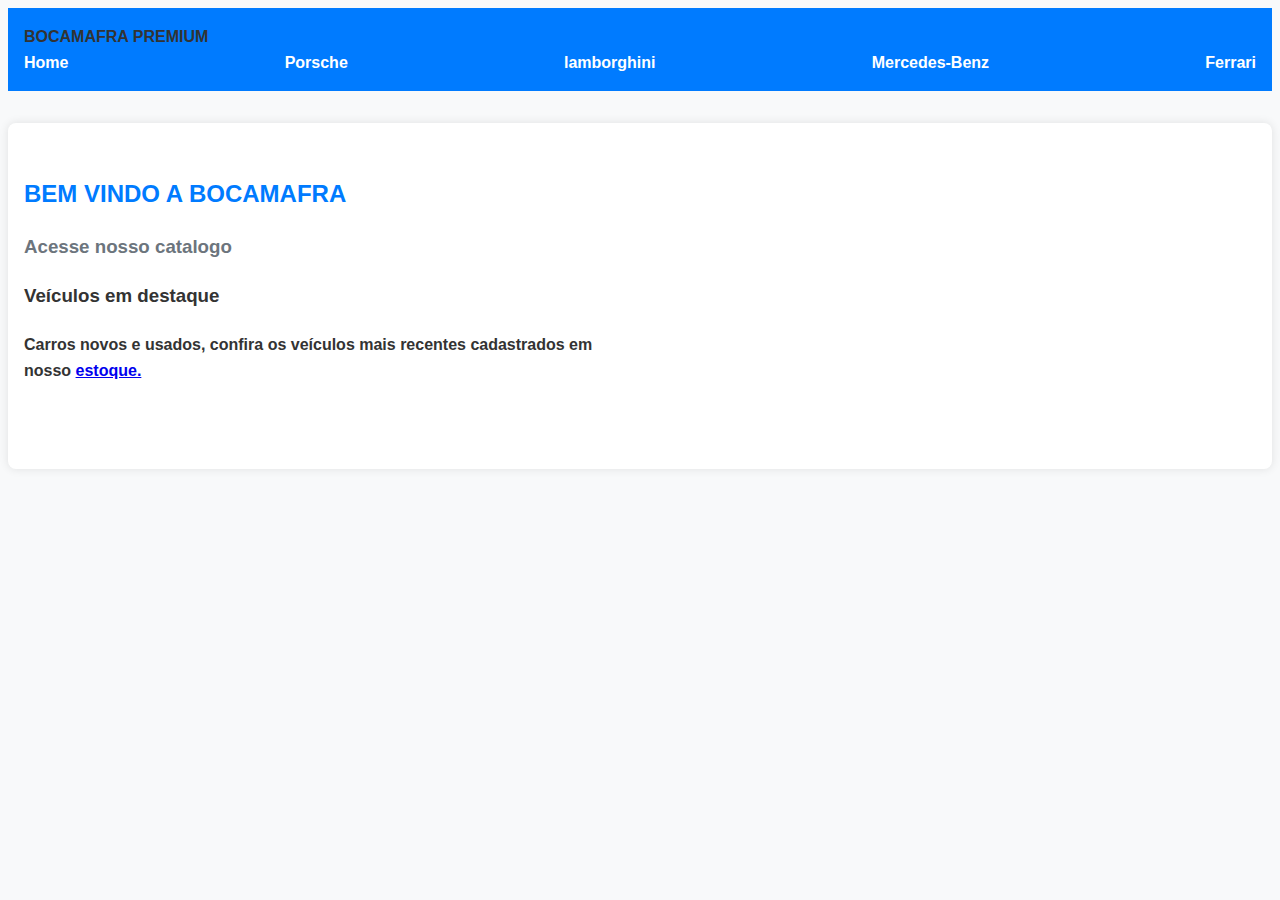
<file: index.html>
<!DOCTYPE html>
<html lang="en">

<head>
    <meta charset="UTF-8">
    <meta name="viewport" content="width=device-width, initial-scale=1">
    <title>Home</title>
    <link rel="stylesheet" href="index.css">
</head>

<body>
    <nav class="container-fluid">
        <ul>
            <li><strong>BOCAMAFRA PREMIUM </strong></li>
        </ul>
        <ul>
            <li><a href="index.html">Home</a></li>
            <li><a href="about.html">Porsche</a></li>
            <li><a href="services.html">lamborghini</a></li>
            <li><a href="portfolio.html">Mercedes-Benz</a></li>
            <li><a href="contact.html" role="button">Ferrari</a></li>
        </ul>
    </nav>
    <main class="container">
        <div class="grid">
            <section>
                <hgroup>
                    <h2>BEM VINDO A BOCAMAFRA</h2>
                    <h3>Acesse nosso catalogo</h3>
                </hgroup>
                <div class="section-header text-center">

            
                    <h3 class="titulo_secao_veiculos">Veículos em destaque</h3>
        <h4 class="subtitulo_secao_veiculos">Carros novos e usados, confira os veículos mais recentes cadastrados em
            nosso
            <a href="about.html" style="font-weight: 800;">
                estoque.
            </a>
        </h4>
    </div>
                </section>
            </div>
        </main>
    </body>
</html>
</file>
<file: index.css>
body {
    font-family: 'Arial', sans-serif;
    background-color: #f8f9fa;
    color: #333;
    line-height: 1.6;
}

nav.container-fluid {
    background-color: #007bff;
    padding: 1rem 0;
}

nav.container-fluid ul {
    display: flex;
    justify-content: space-between;
    list-style-type: none;
    padding: 0;
    margin: 0;
}

nav.container-fluid ul li {
    margin: 0 1rem;
}

nav.container-fluid ul li a {
    color: #ffffff;
    text-decoration: none;
    font-weight: bold;
}

nav.container-fluid ul li a:hover {
    text-decoration: underline;
}

main.container {
    padding: 2rem 1rem;
    background-color: #ffffff;
    border-radius: 8px;
    box-shadow: 0 0 10px rgba(0, 0, 0, 0.1);
    margin-top: 2rem;
}

.grid {
    display: flex;
    gap: 1rem;
    justify-content: center;
    max-width: 600px;
  
}

section {
    margin-bottom: 2rem;
}

hgroup h2 {
    color: #007bff;
    margin-bottom: 0.5rem;
}

hgroup h3 {
    color: #6c757d;
    margin-bottom: 1rem;
}

p {
    margin-bottom: 1rem;
}

figure {
    margin: 1rem 0;
}

figure img {
    max-width: 100%;
    border-radius: 8px;
}

figcaption a {
    font-size: 0.9rem;
    color: #007bff;
}

section[aria-label="Subscribe example"] {
    background-color: #e9ecef;
    padding: 2rem 1rem;
    border-radius: 8px;
    margin-top: 2rem;
}

section[aria-label="Subscribe example"] hgroup h2 {
    color: #007bff;
}

section[aria-label="Subscribe example"] hgroup h3 {
    color: #6c757d;
    margin-bottom: 1rem;
}

section[aria-label="Subscribe example"] form {
    display: flex;
    flex-wrap: wrap;
    gap: 1rem;
}

section[aria-label="Subscribe example"] form input,
section[aria-label="Subscribe example"] form button {
    flex: 1 1 45%;
    padding: 0.5rem;
    border: 1px solid #ced4da;
    border-radius: 4px;
}

section[aria-label="Subscribe example"] form button {
    background-color: #007bff;
    color: #ffffff;
    border: none;
    cursor: pointer;
}

section[aria-label="Subscribe example"] form button:hover {
    background-color: #0056b3;
}

footer.container {
    text-align: center;
    padding: 1rem 0;
    margin-top: 2rem;
    background-color: #343a40;
    color: #ffffff;
}

footer.container small a {
    color: #ffffff;
    text-decoration: none;
    margin: 0 0.5rem;
}

footer.container small a:hover {
    text-decoration: underline;
}
</file>
